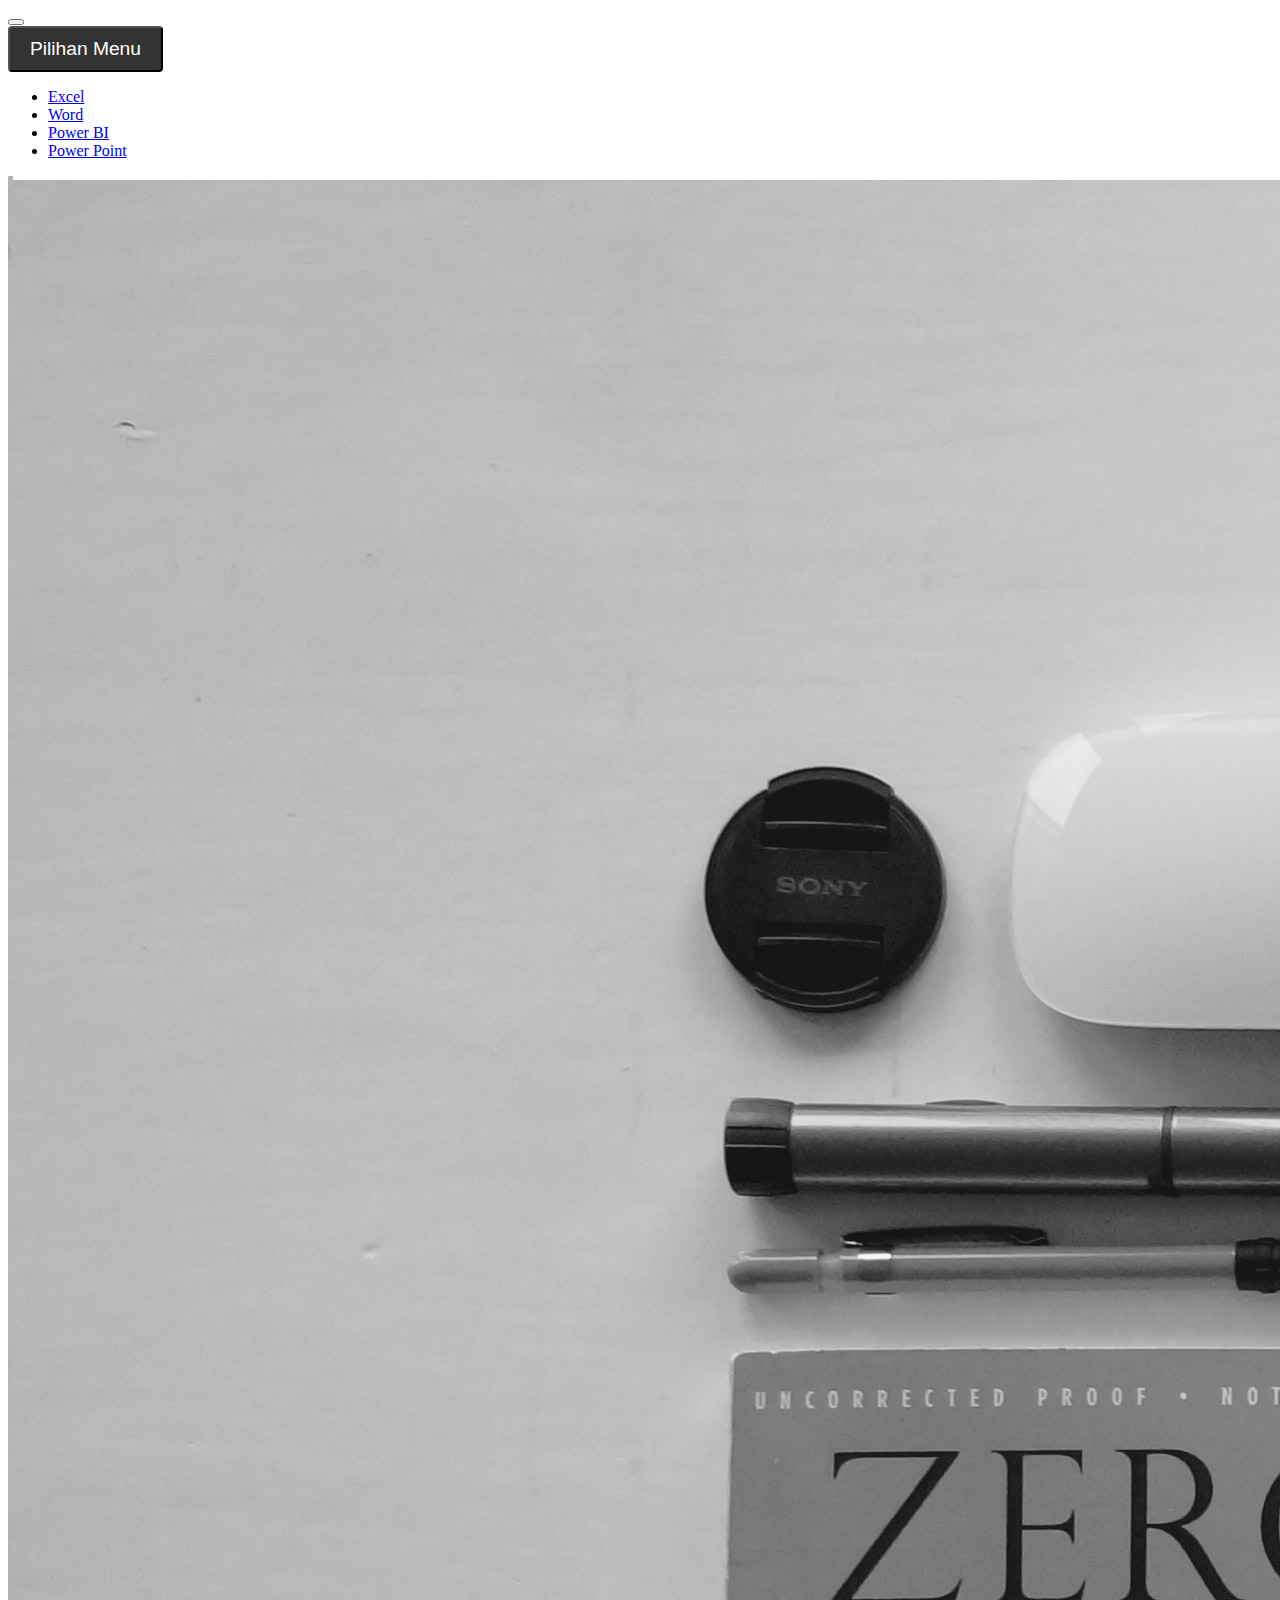
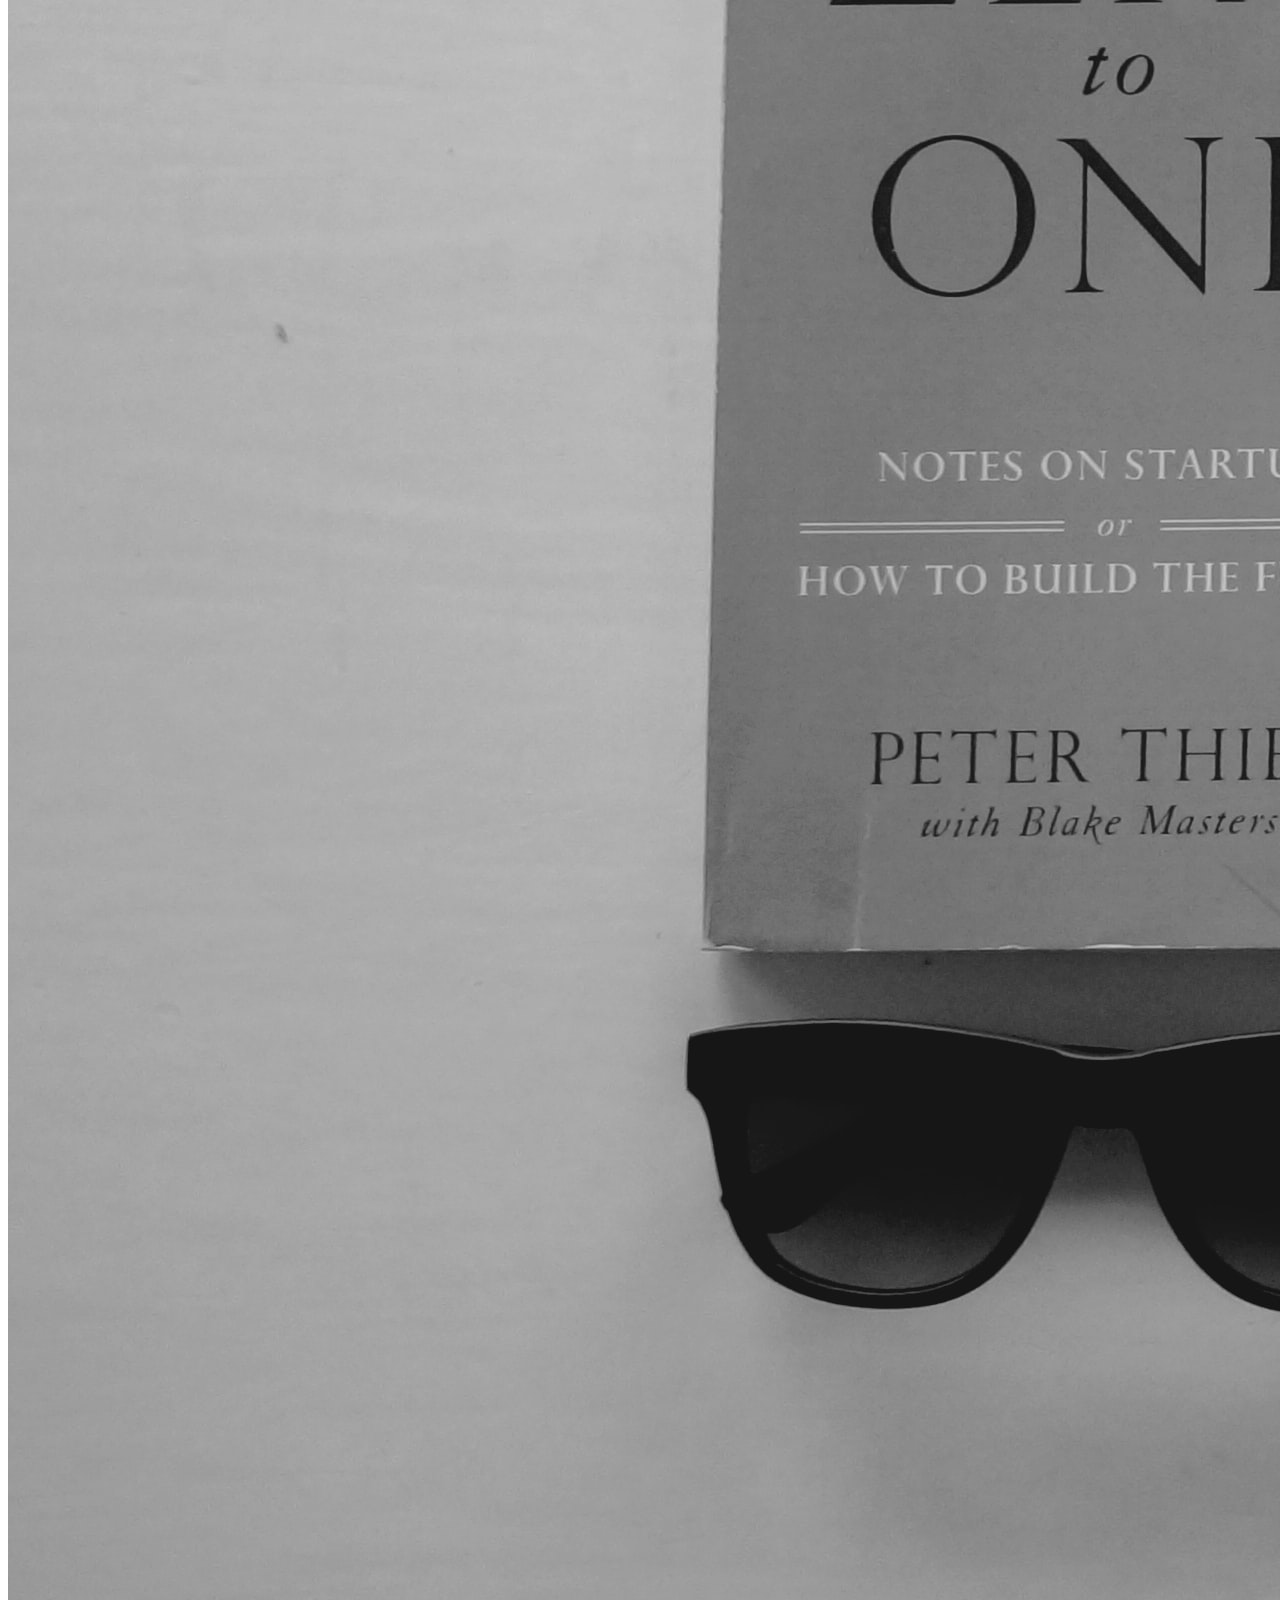
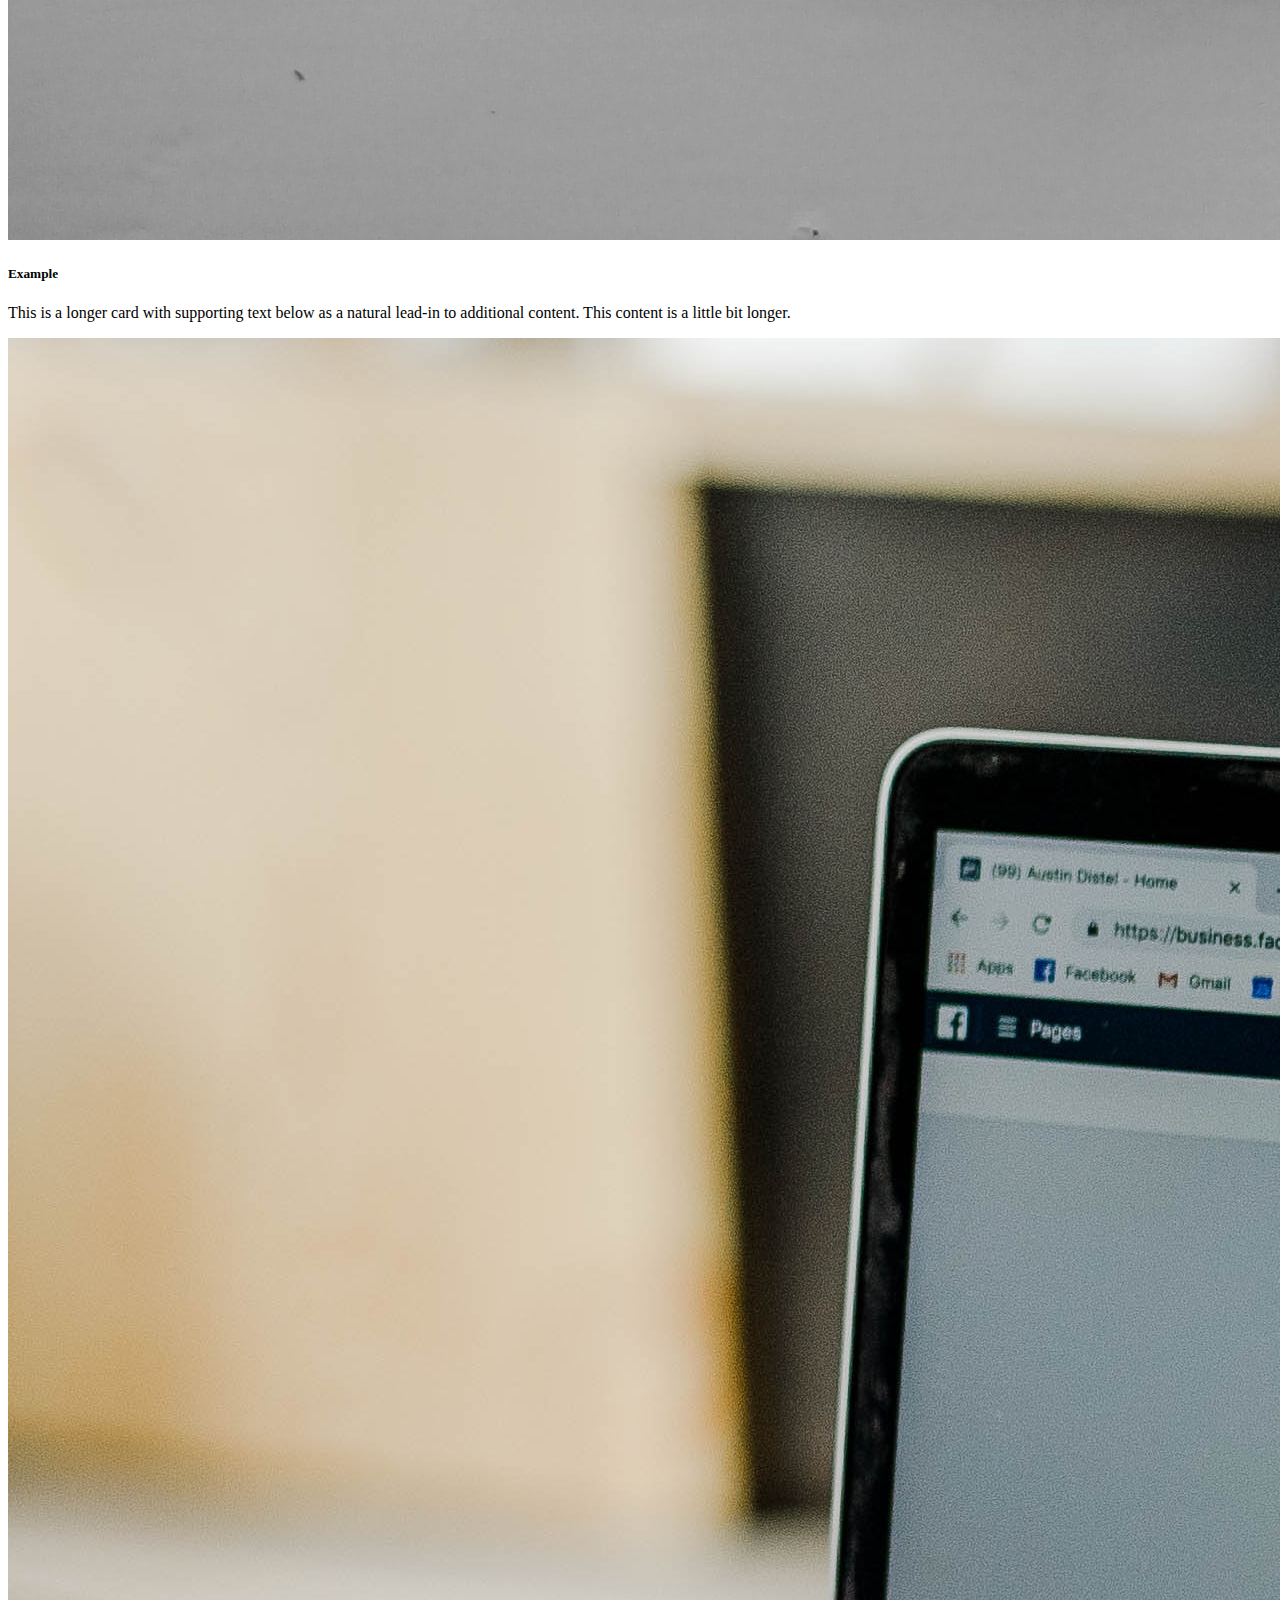
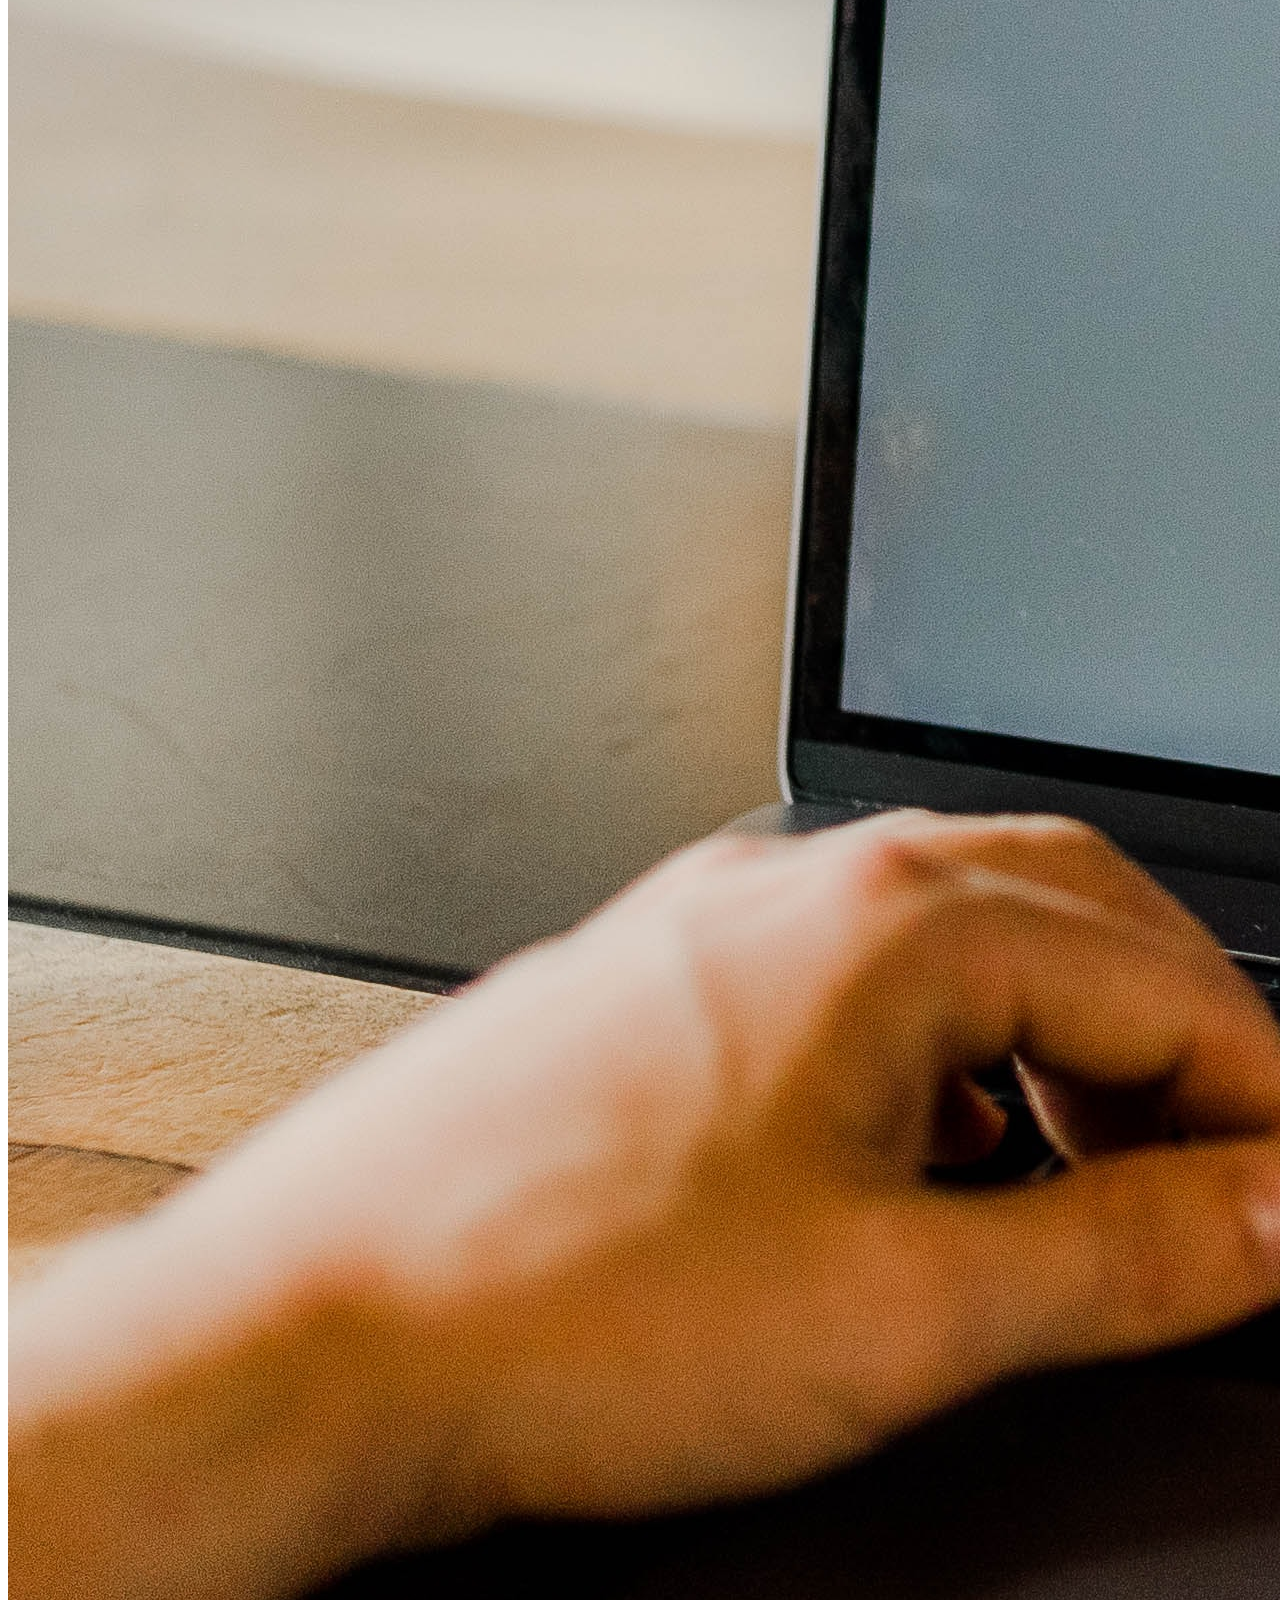
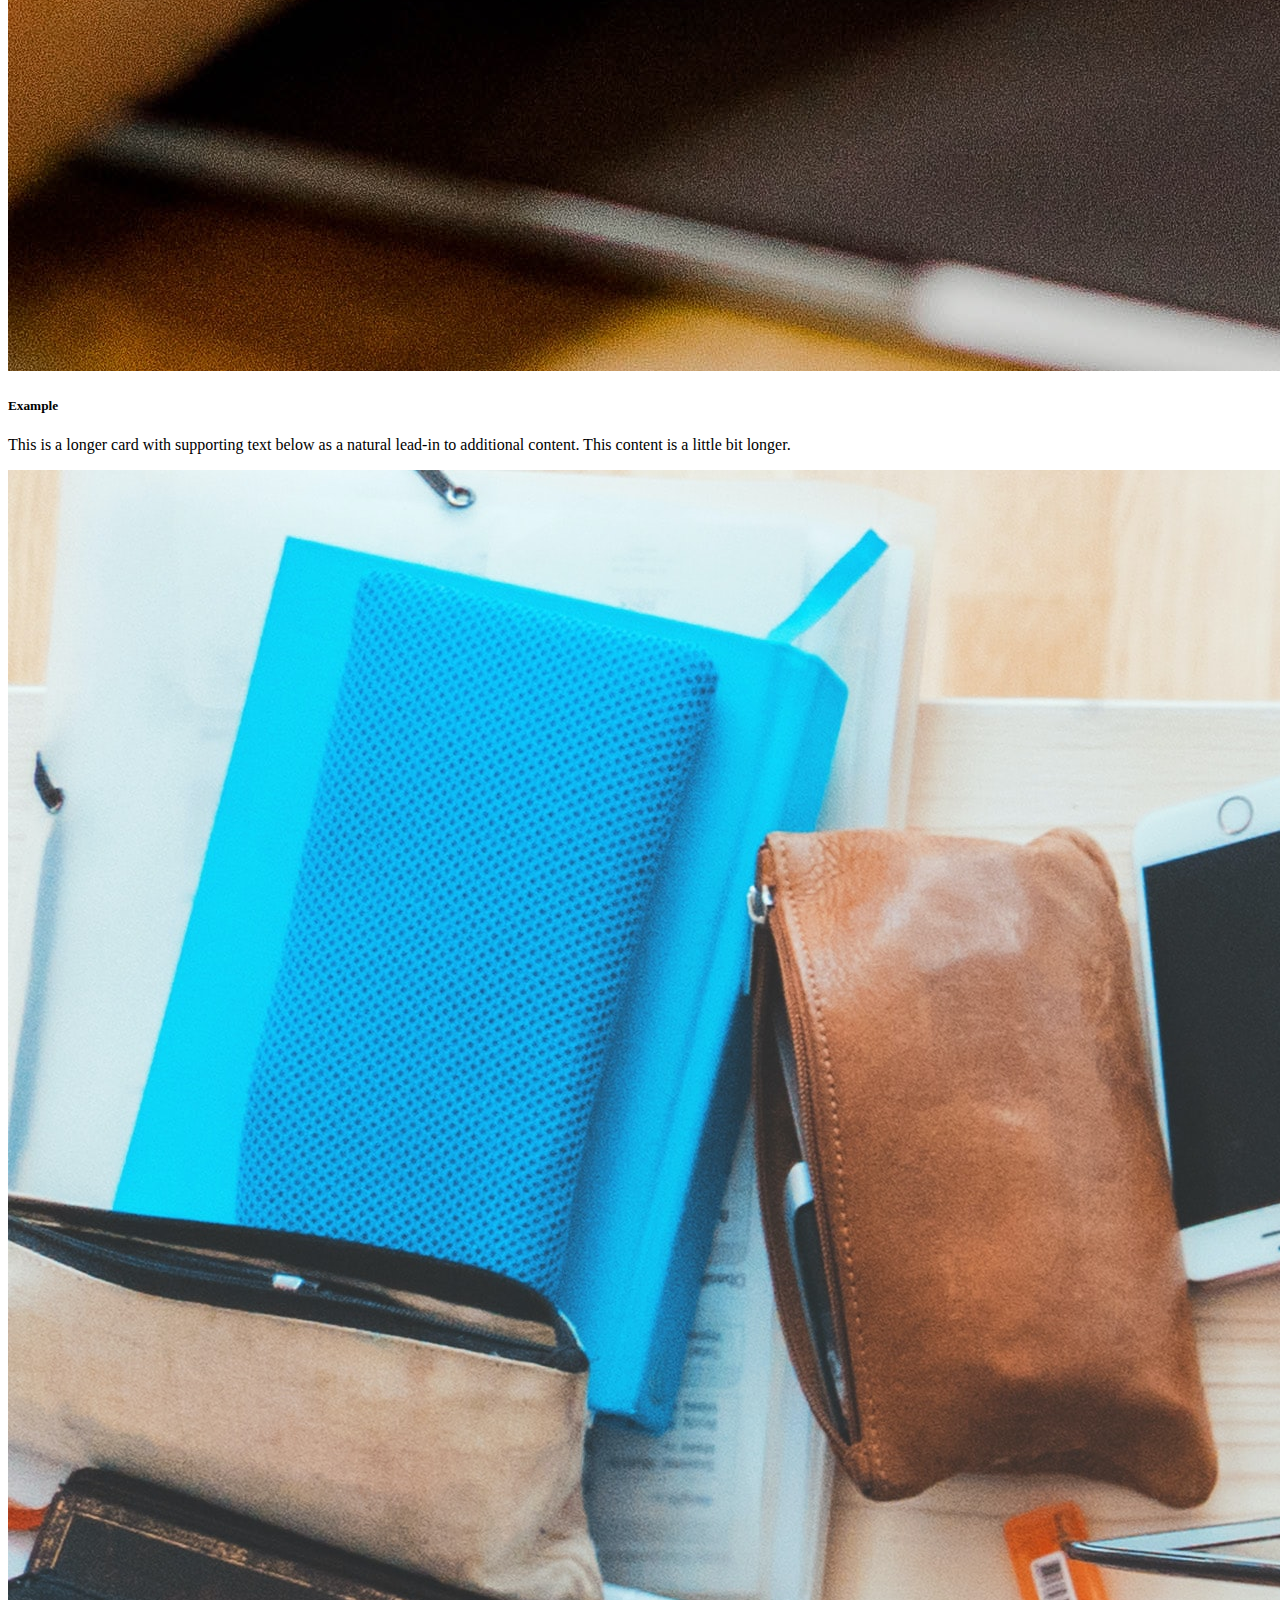
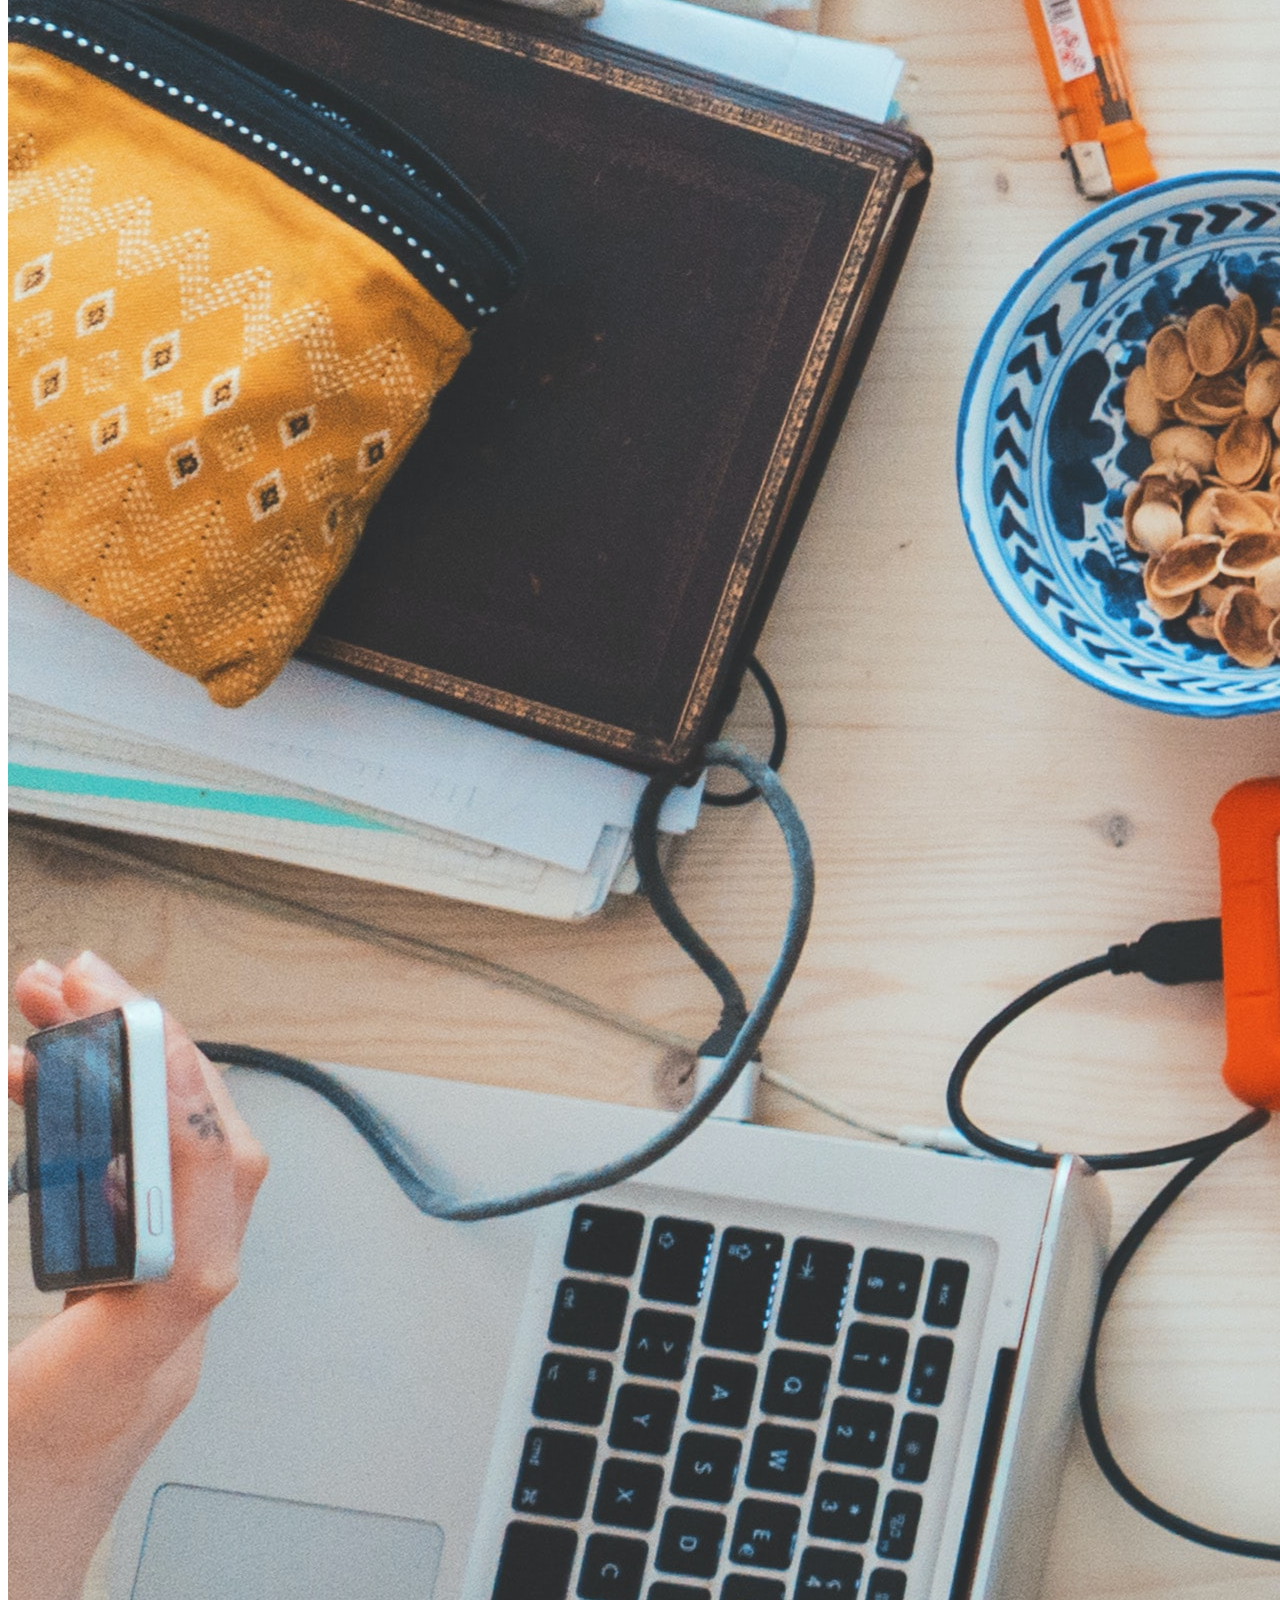
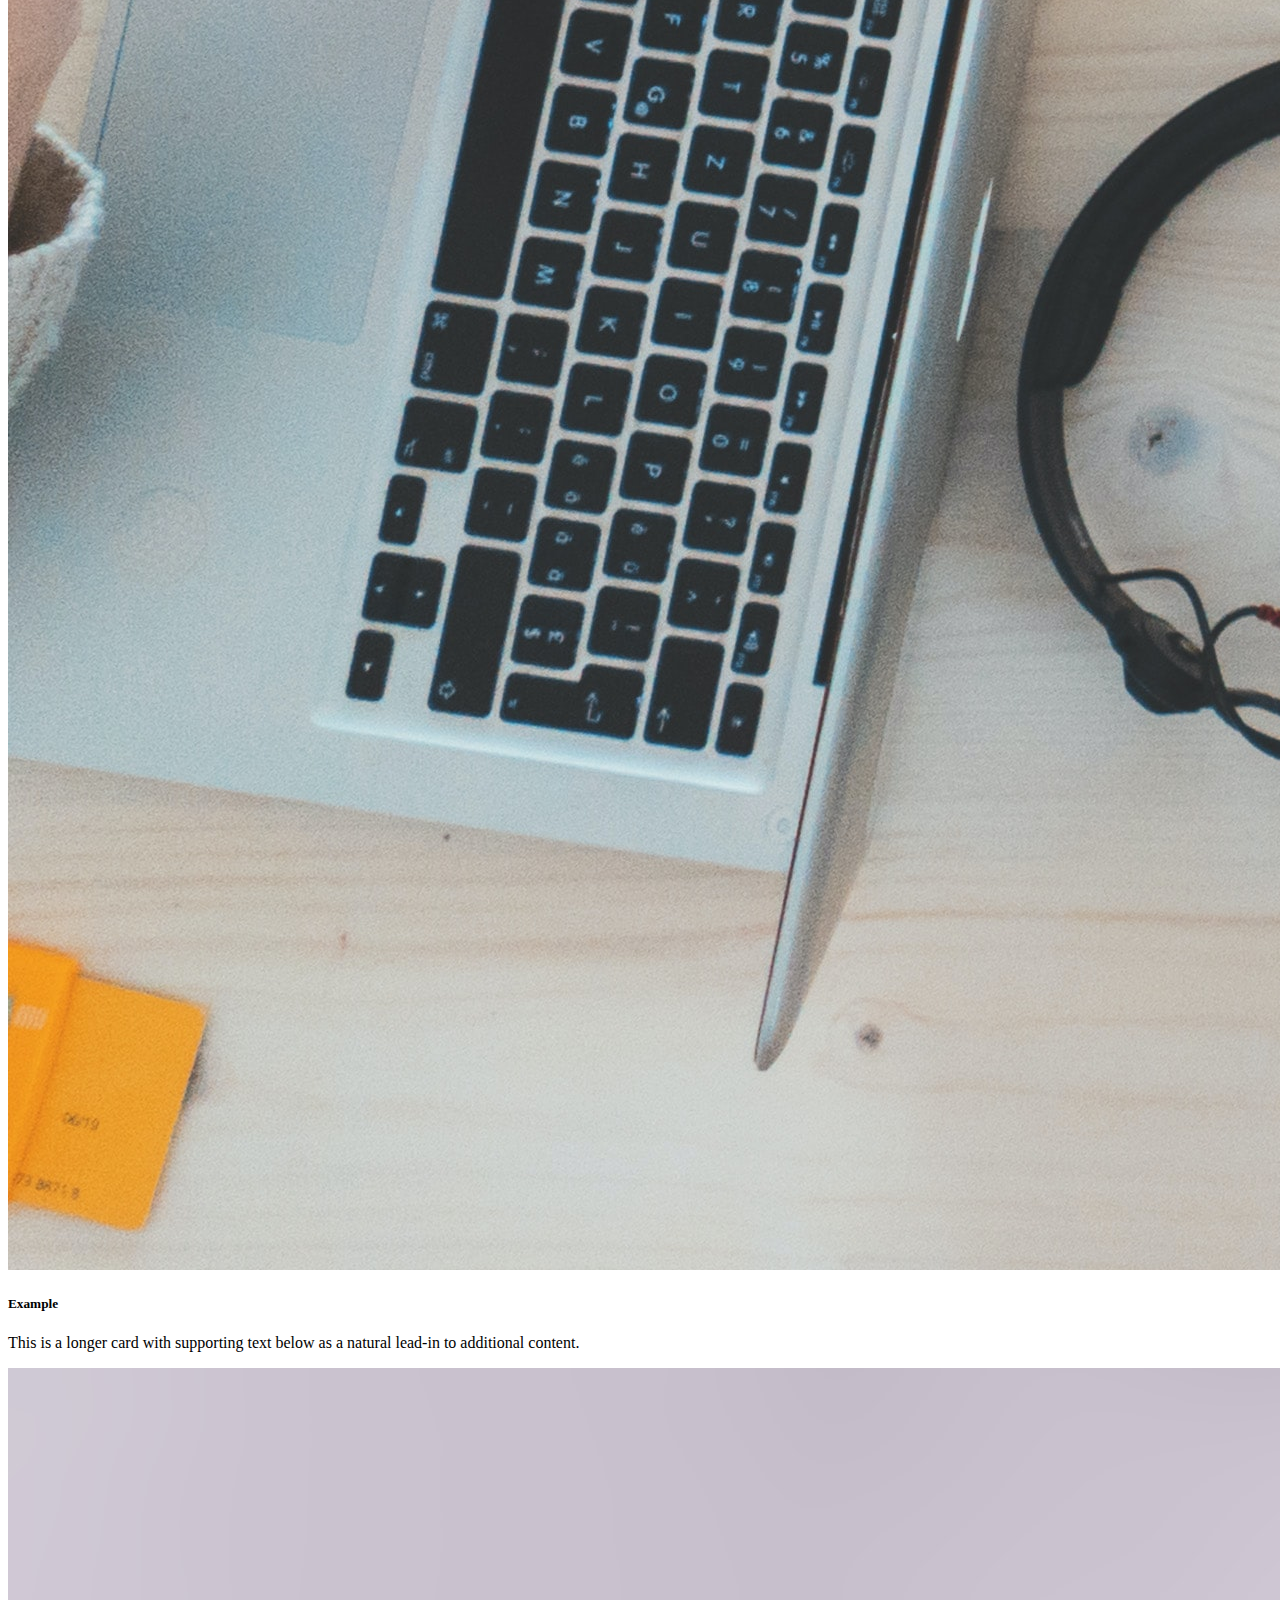
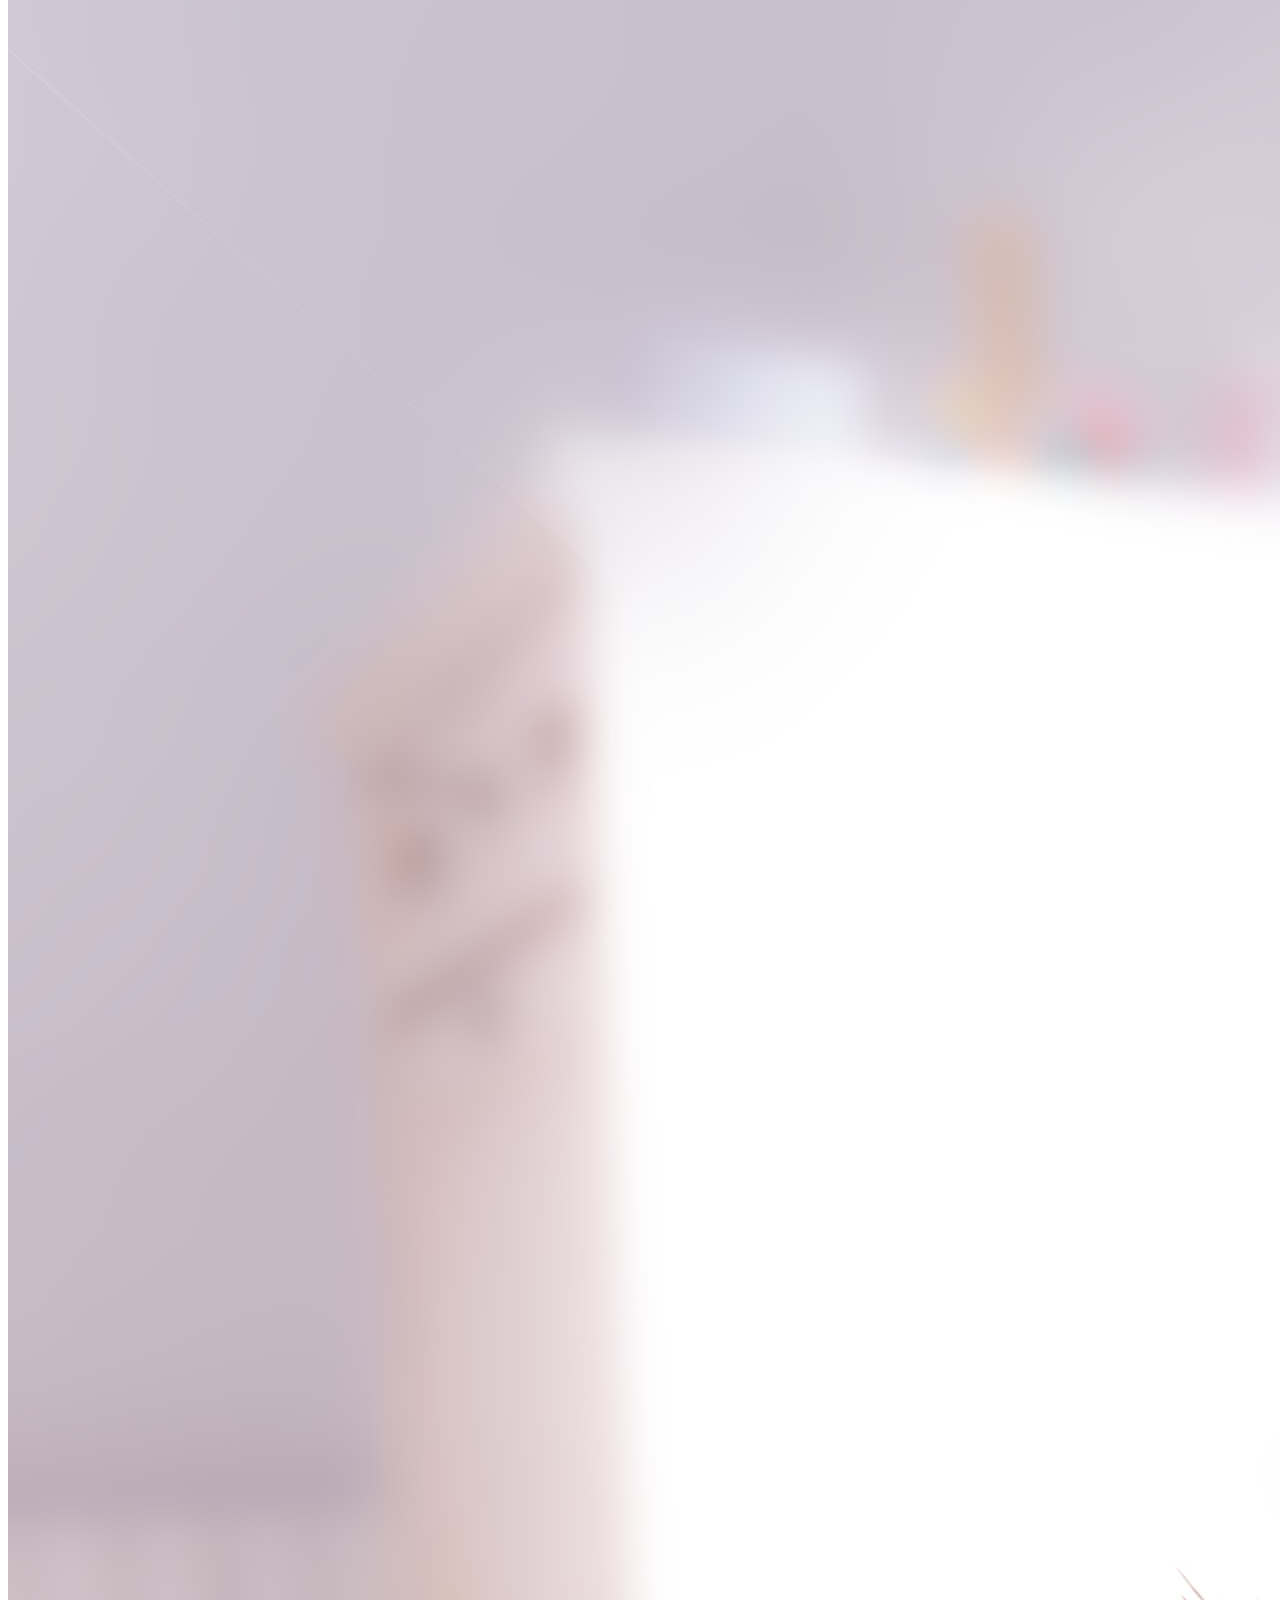
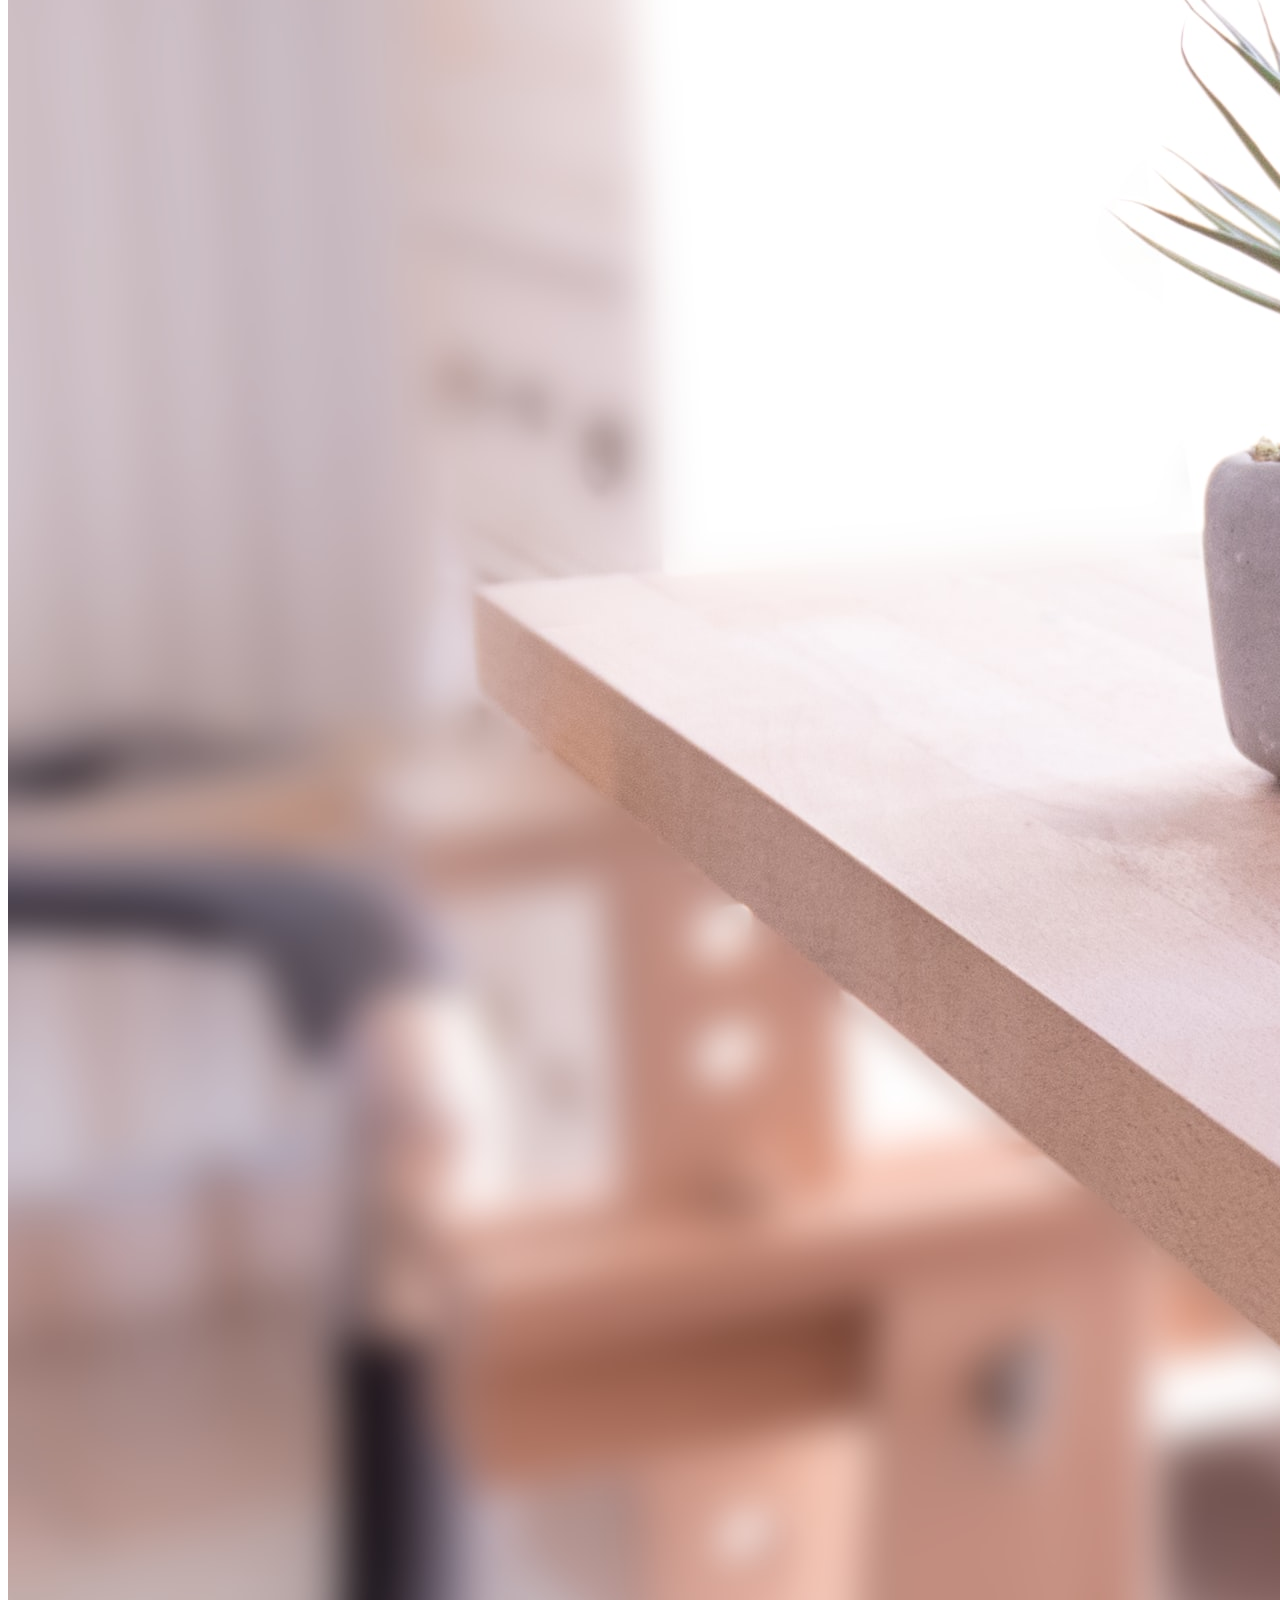
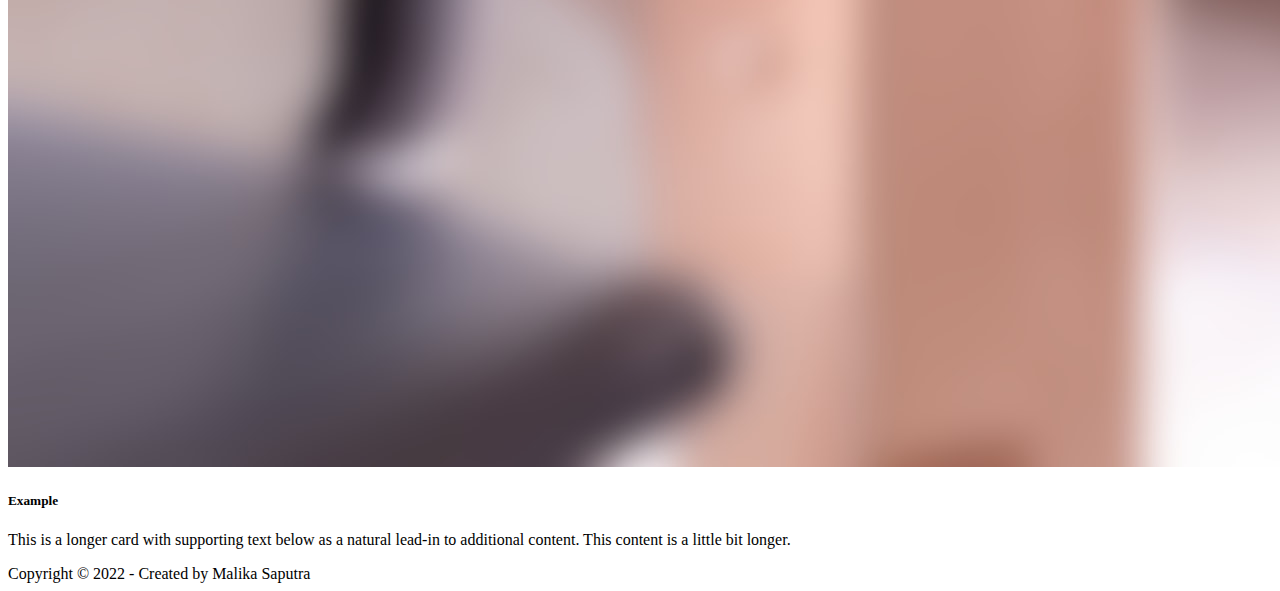
<file: microsoft.html>
<!doctype html>
<html lang="en">
  <head>
    <!-- Required meta tags -->
    <meta charset="utf-8">
    <meta http-equiv="X-UA-Compatible" content="IE=edge" />
    <meta name="viewport" content="width=device-width, initial-scale=1, shrink-to-fit=no">
    <title>Microsoft</title>

    <!-- Bootstrap CSS -->
    <link href="https://cdn.jsdelivr.net/npm/bootstrap@5.2.3/dist/css/bootstrap.min.css" rel="stylesheet" integrity="sha384-rbsA2VBKQhggwzxH7pPCaAqO46MgnOM80zW1RWuH61DGLwZJEdK2Kadq2F9CUG65" crossorigin="anonymous">
    
     <!-- My CSS -->
     <link rel="stylesheet" href="style.css" />

</head>
    
  
<body id="home">
    <!-- Navigation -->
      <nav class="navbar navbar-expand navbar-dark bg-dark shadow fixed-top ">
            <div class="container-fluid">
                <a href="index.html">
                    <button type="button" class="btn-close btn-close-white" aria-label="Close"></button>
                </a>
                <div class="dropdown-center">
                    <button class="btn btn-secondary dropdown-toggle" type="button" data-bs-toggle="dropdown" aria-expanded="false">
                      Pilihan Menu
                    </button>
                    <ul class="dropdown-menu">
                      <li><a class="dropdown-item" href="#">Excel</a></li>
                      <li><a class="dropdown-item" href="#">Word</a></li>
                      <li><a class="dropdown-item" href="#">Power BI</a></li>
                      <li><a class="dropdown-item" href="#">Power Point</a></li>
                    </ul>
                </div>
            </div>
          </div>
      </nav>

<!-- Content -->
<div class="row row-cols-1 row-cols-md-2 g-4 p-4 m-4">
    <div class="col">
      <div class="card">
        <img src="img/oscar-nilsson-W-oqNwbmin0-unsplash.jpg" class="card-img-top" alt="...">
        <div class="card-body">
          <h5 class="card-title">Example</h5>
          <p class="card-text">This is a longer card with supporting text below as a natural lead-in to additional content. This content is a little bit longer.</p>
        </div>
      </div>
    </div>
    <div class="col">
      <div class="card">
        <img src="img/austin-distel-tLZhFRLj6nY-unsplash.jpg" class="card-img-top" alt="...">
        <div class="card-body">
          <h5 class="card-title">Example</h5>
          <p class="card-text">This is a longer card with supporting text below as a natural lead-in to additional content. This content is a little bit longer.</p>
        </div>
      </div>
    </div>
    <div class="col">
      <div class="card">
        <img src="img/marvin-meyer-SYTO3xs06fU-unsplash.jpg" class="card-img-top" alt="...">
        <div class="card-body">
          <h5 class="card-title">Example</h5>
          <p class="card-text">This is a longer card with supporting text below as a natural lead-in to additional content.</p>
        </div>
      </div>
    </div>
    <div class="col">
      <div class="card">
        <img src="img/domenico-loia-hGV2TfOh0ns-unsplash.jpg" class="card-img-top" alt="...">
        <div class="card-body">
          <h5 class="card-title">Example</h5>
          <p class="card-text">This is a longer card with supporting text below as a natural lead-in to additional content. This content is a little bit longer.</p>
        </div>
      </div>
    </div>
  </div>

<!-- Footer -->
<footer class="bg-light py-5">
  <div class="container">
      <div class="small text-center text-muted">Copyright &copy; 2022 - Created by Malika Saputra</div>
  </div>
</footer>

<!-- Optional JavaScript -->
<!-- jQuery first, then Popper.js, then Bootstrap JS -->
<script src="https://cdn.jsdelivr.net/npm/bootstrap@5.2.3/dist/js/bootstrap.bundle.min.js" integrity="sha384-kenU1KFdBIe4zVF0s0G1M5b4hcpxyD9F7jL+jjXkk+Q2h455rYXK/7HAuoJl+0I4" crossorigin="anonymous"></script>
</file>
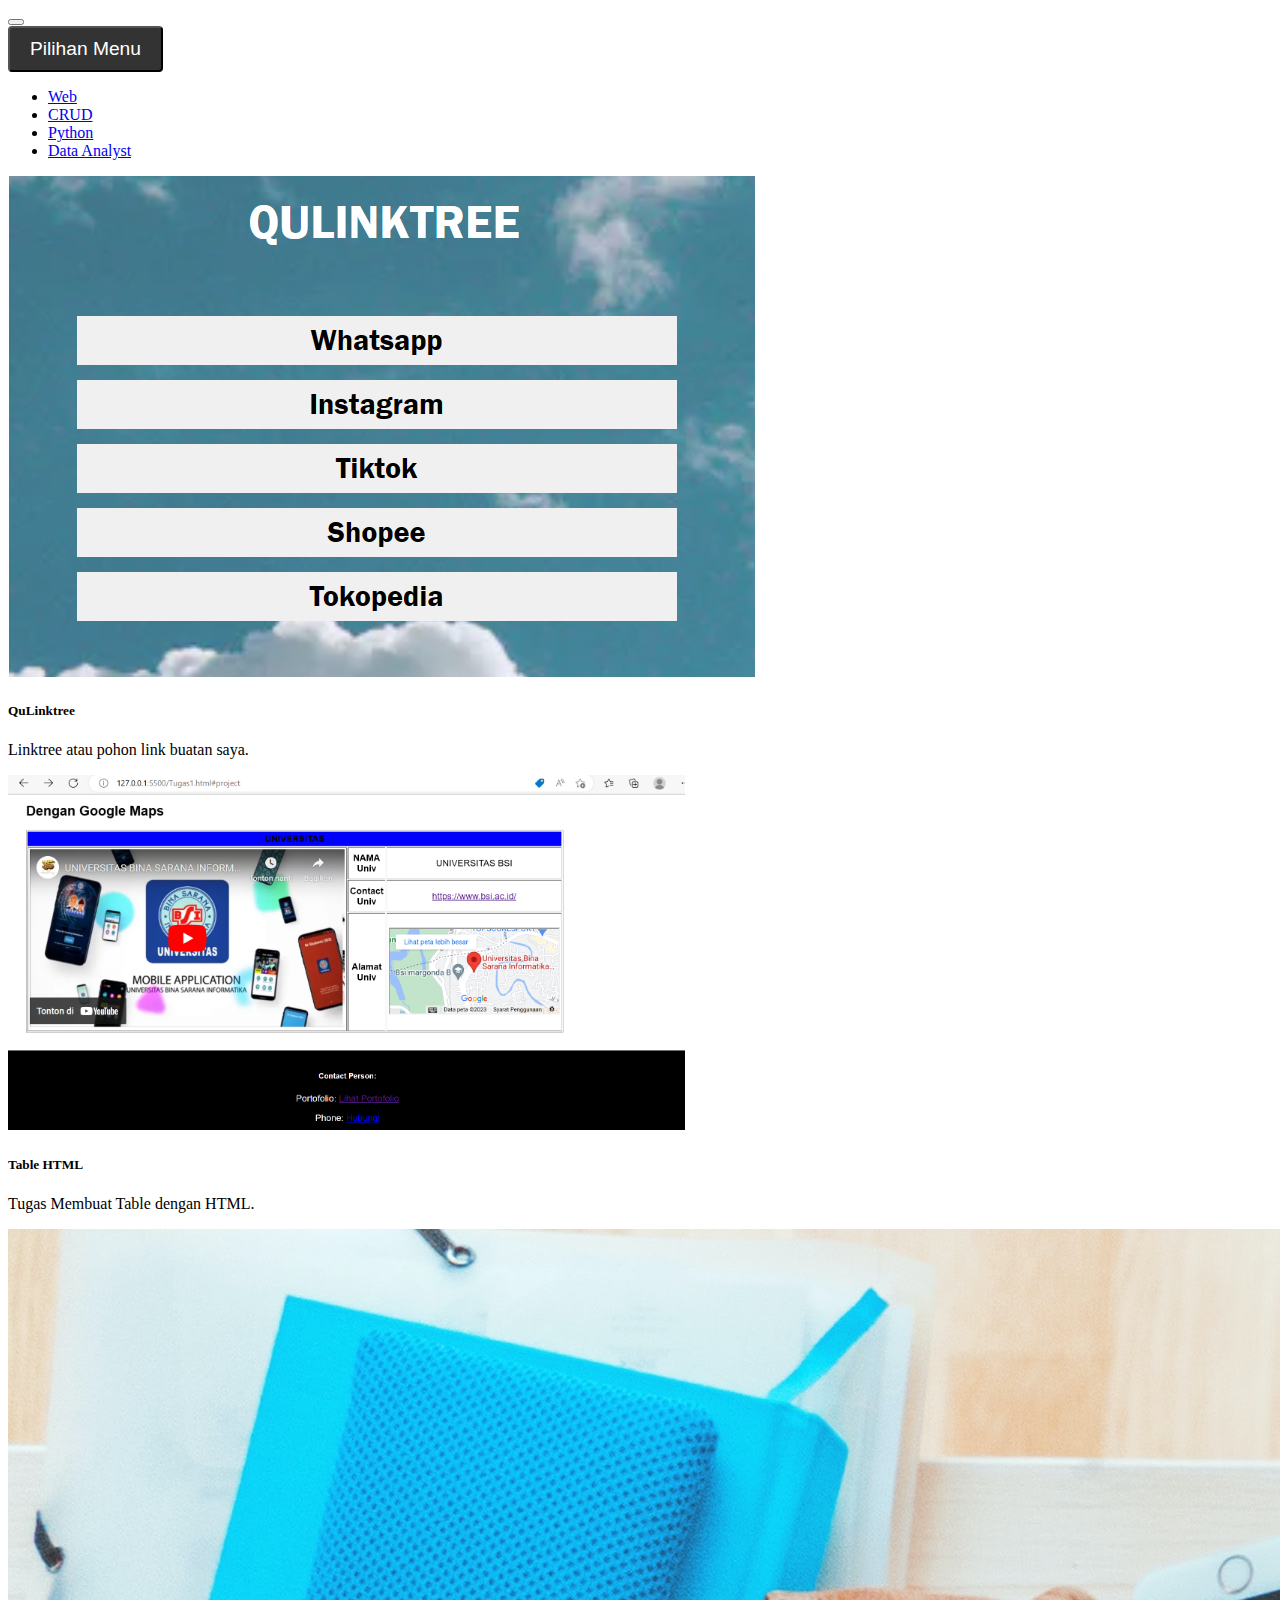
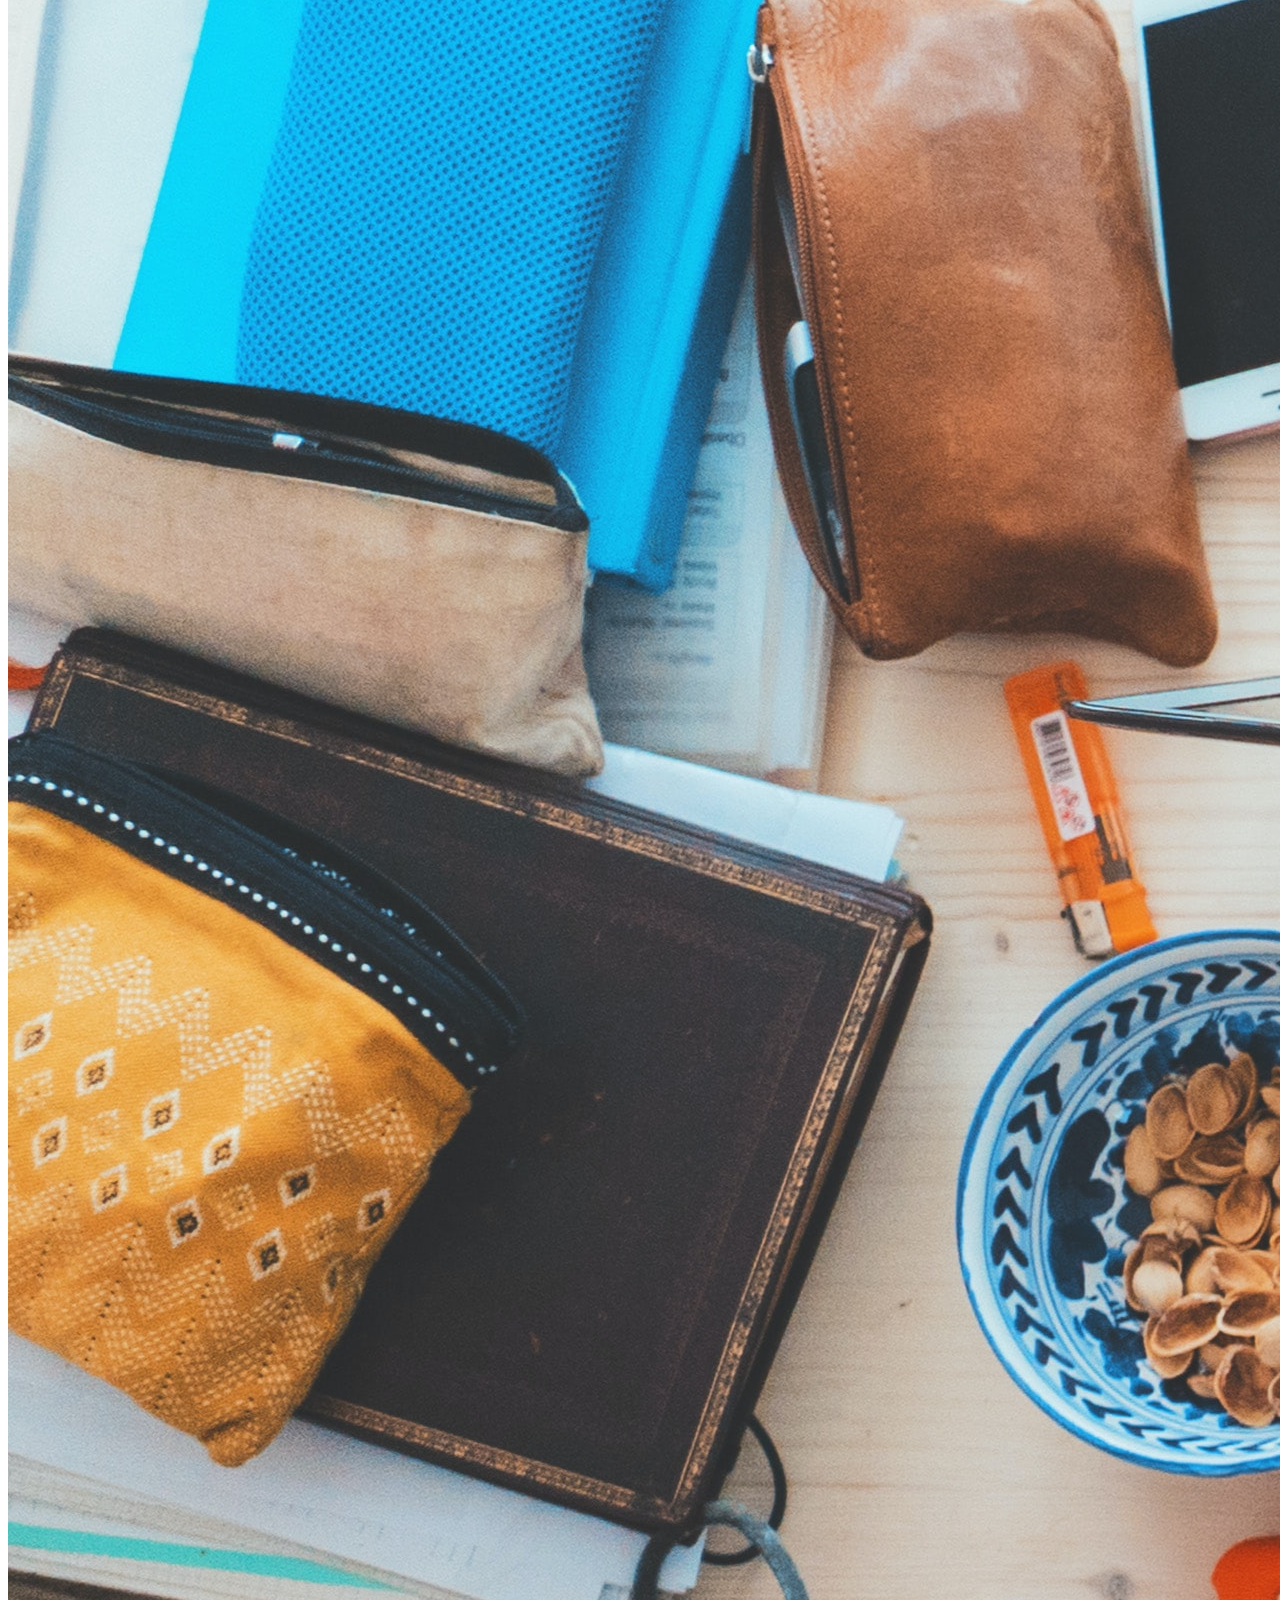
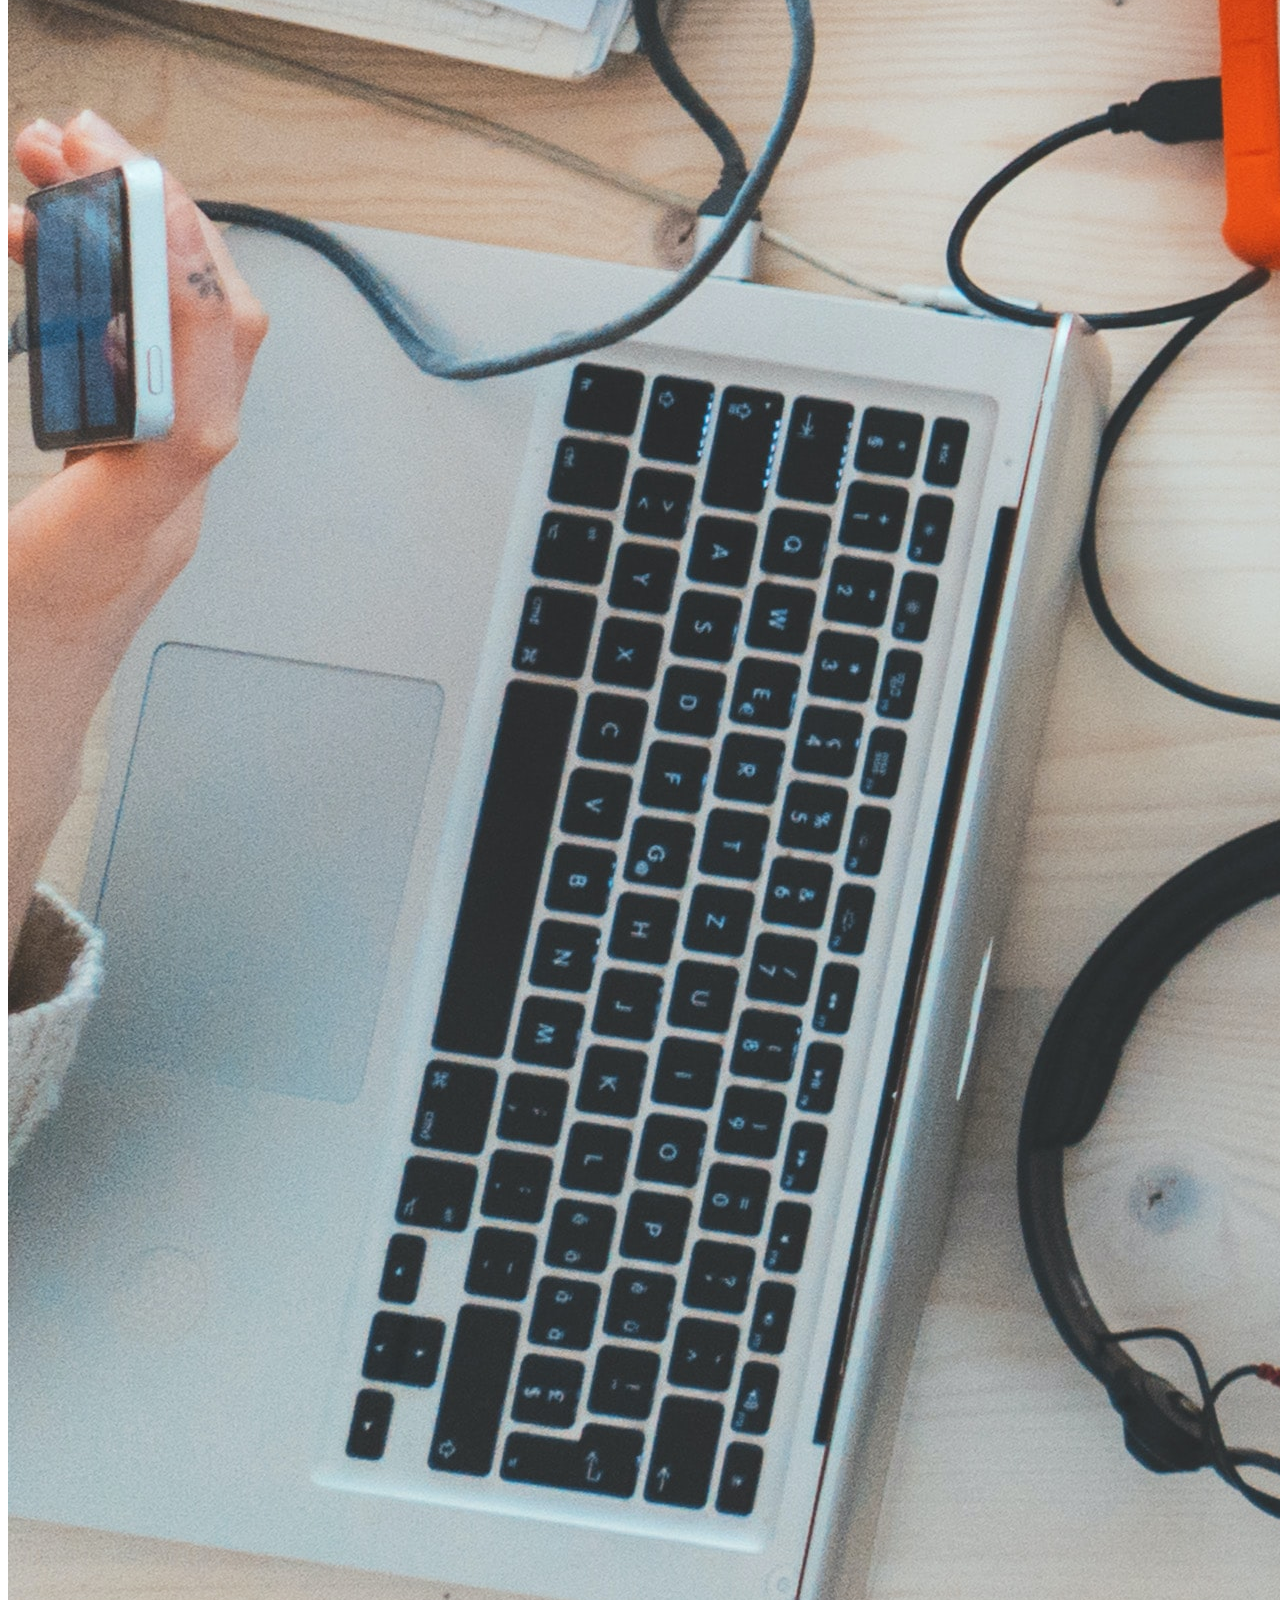
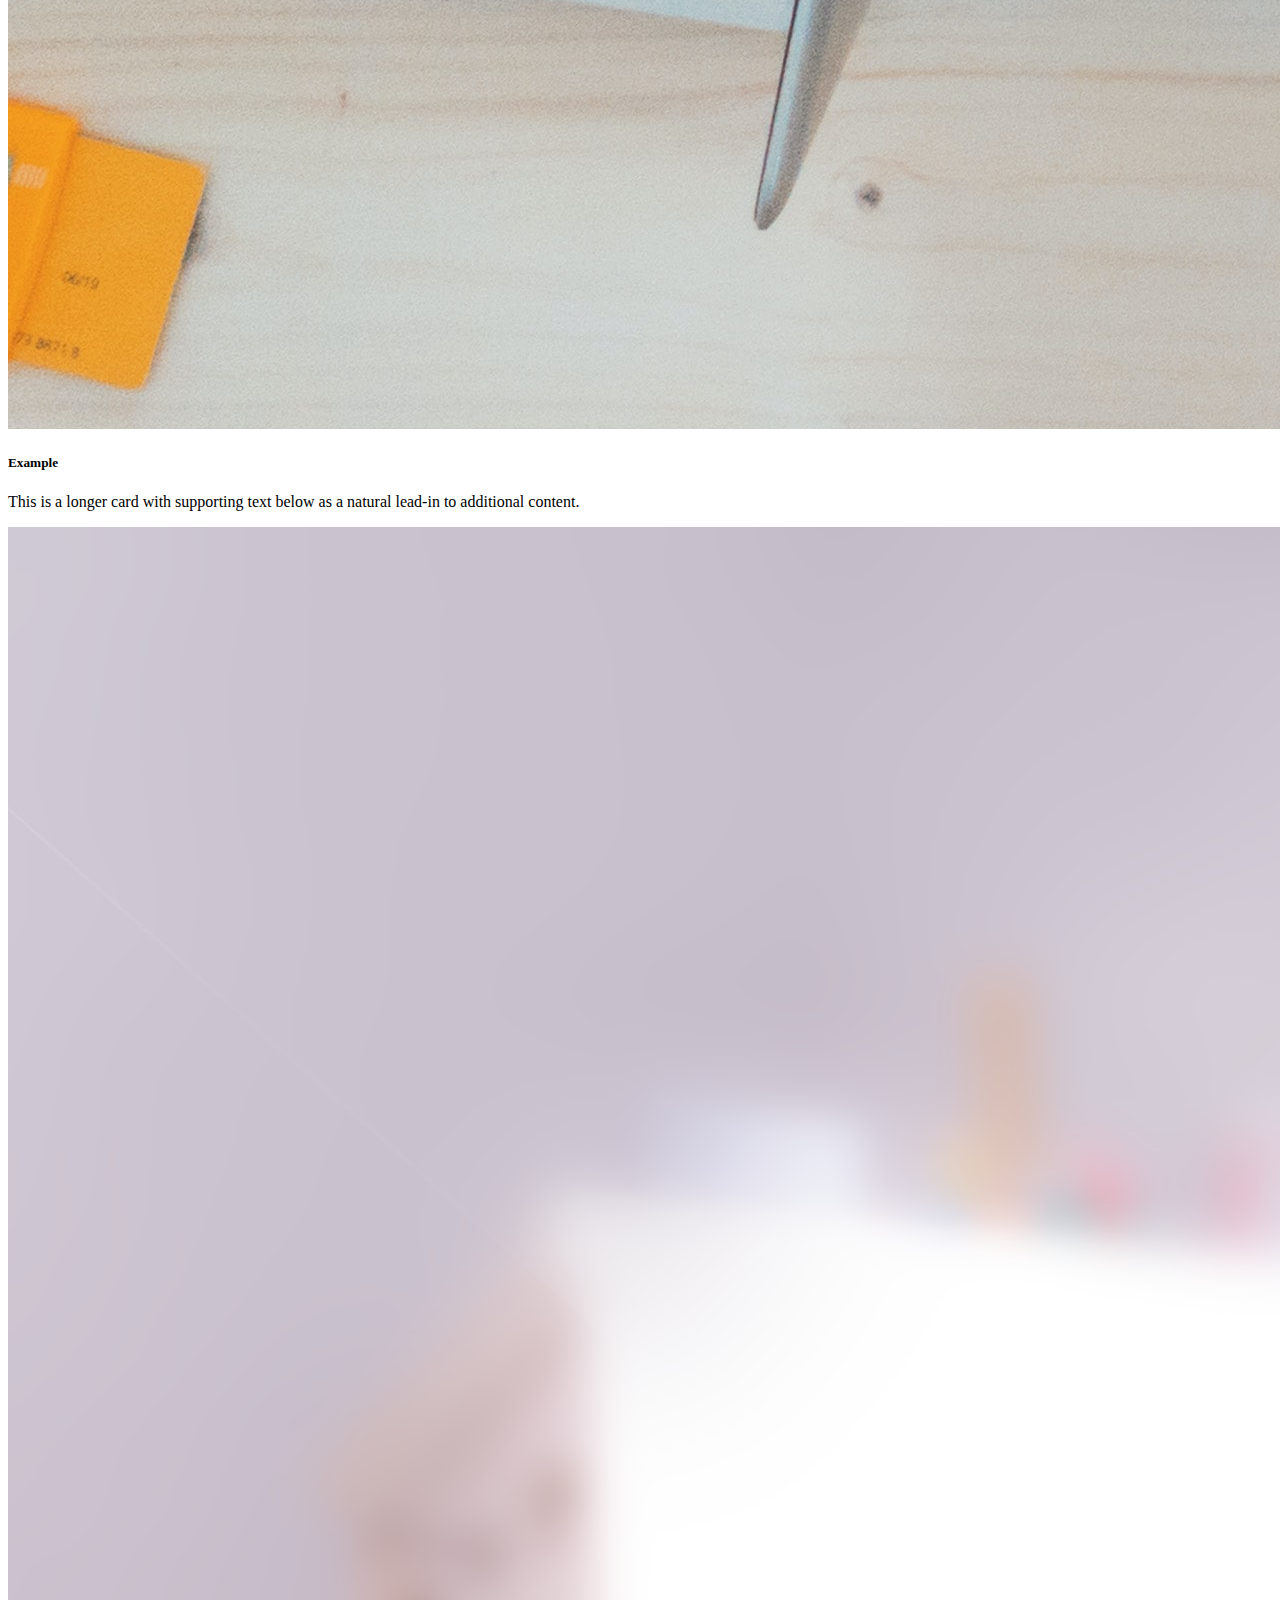
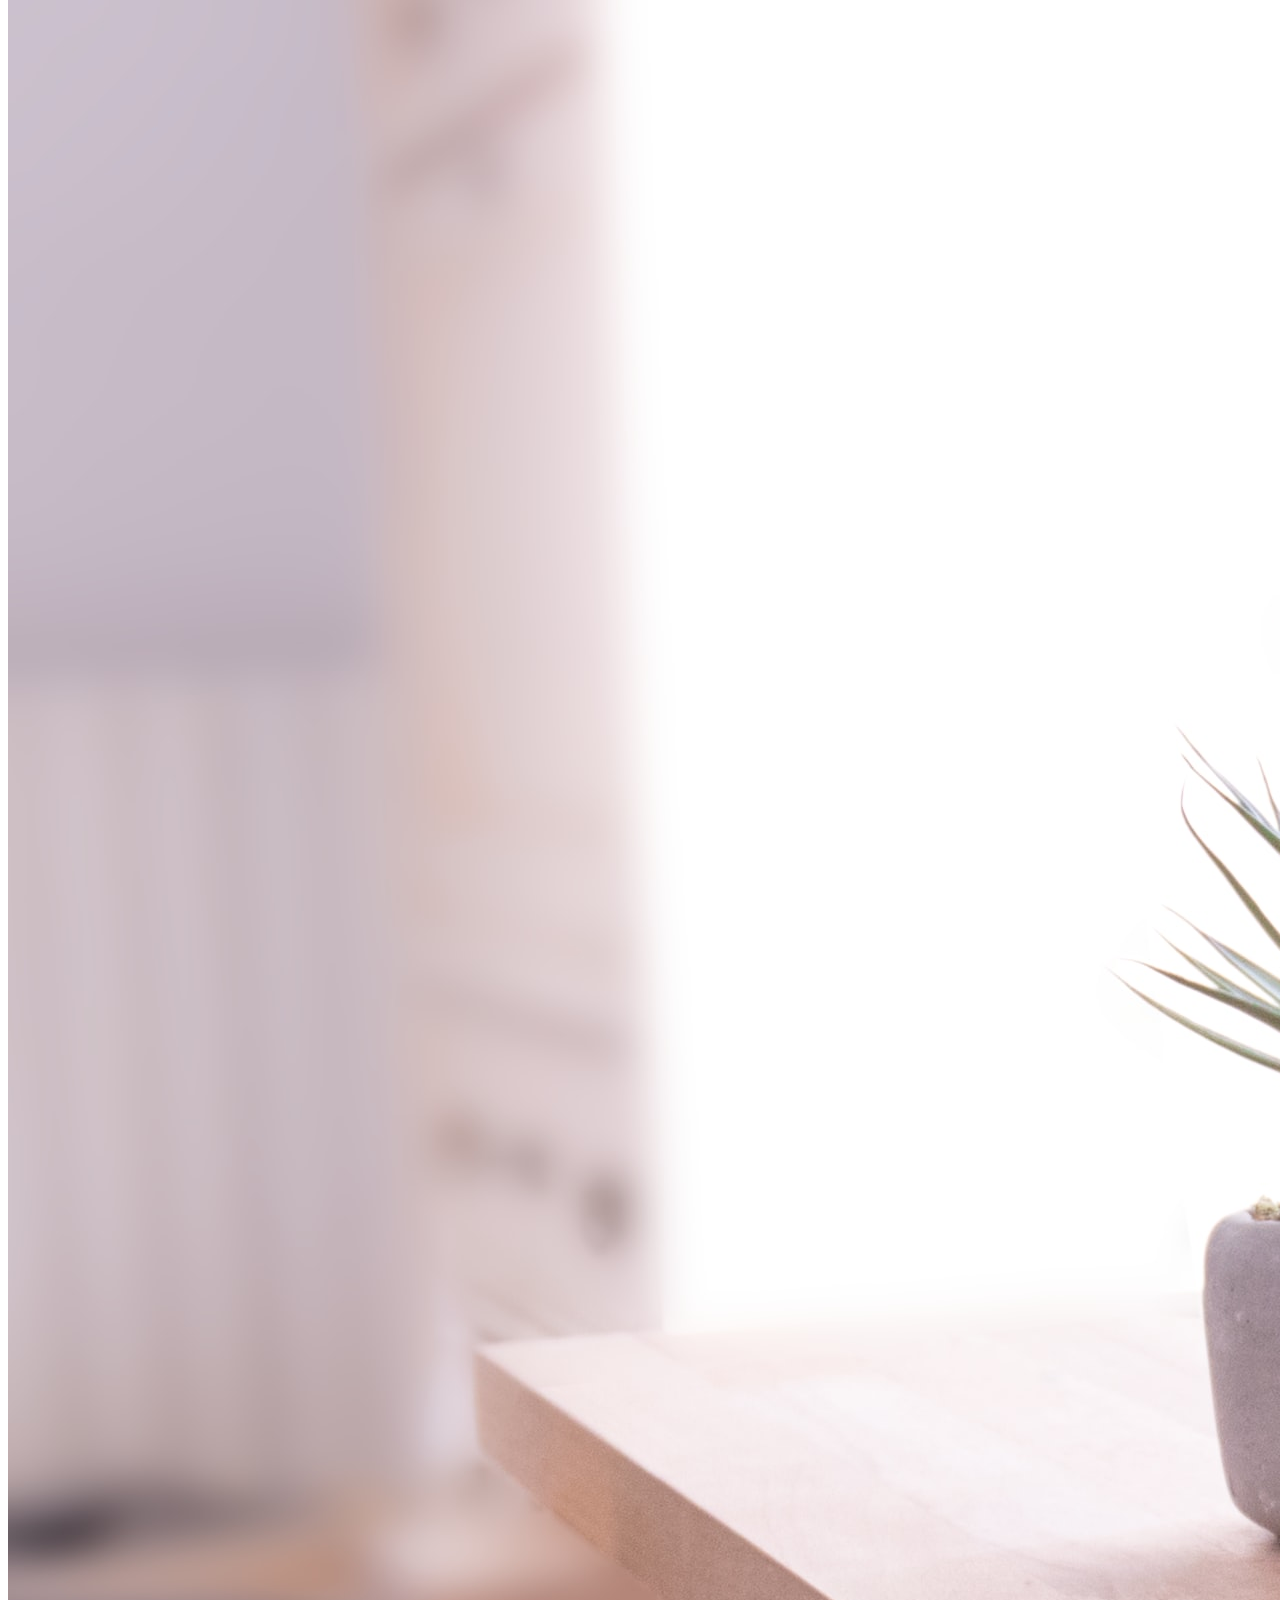
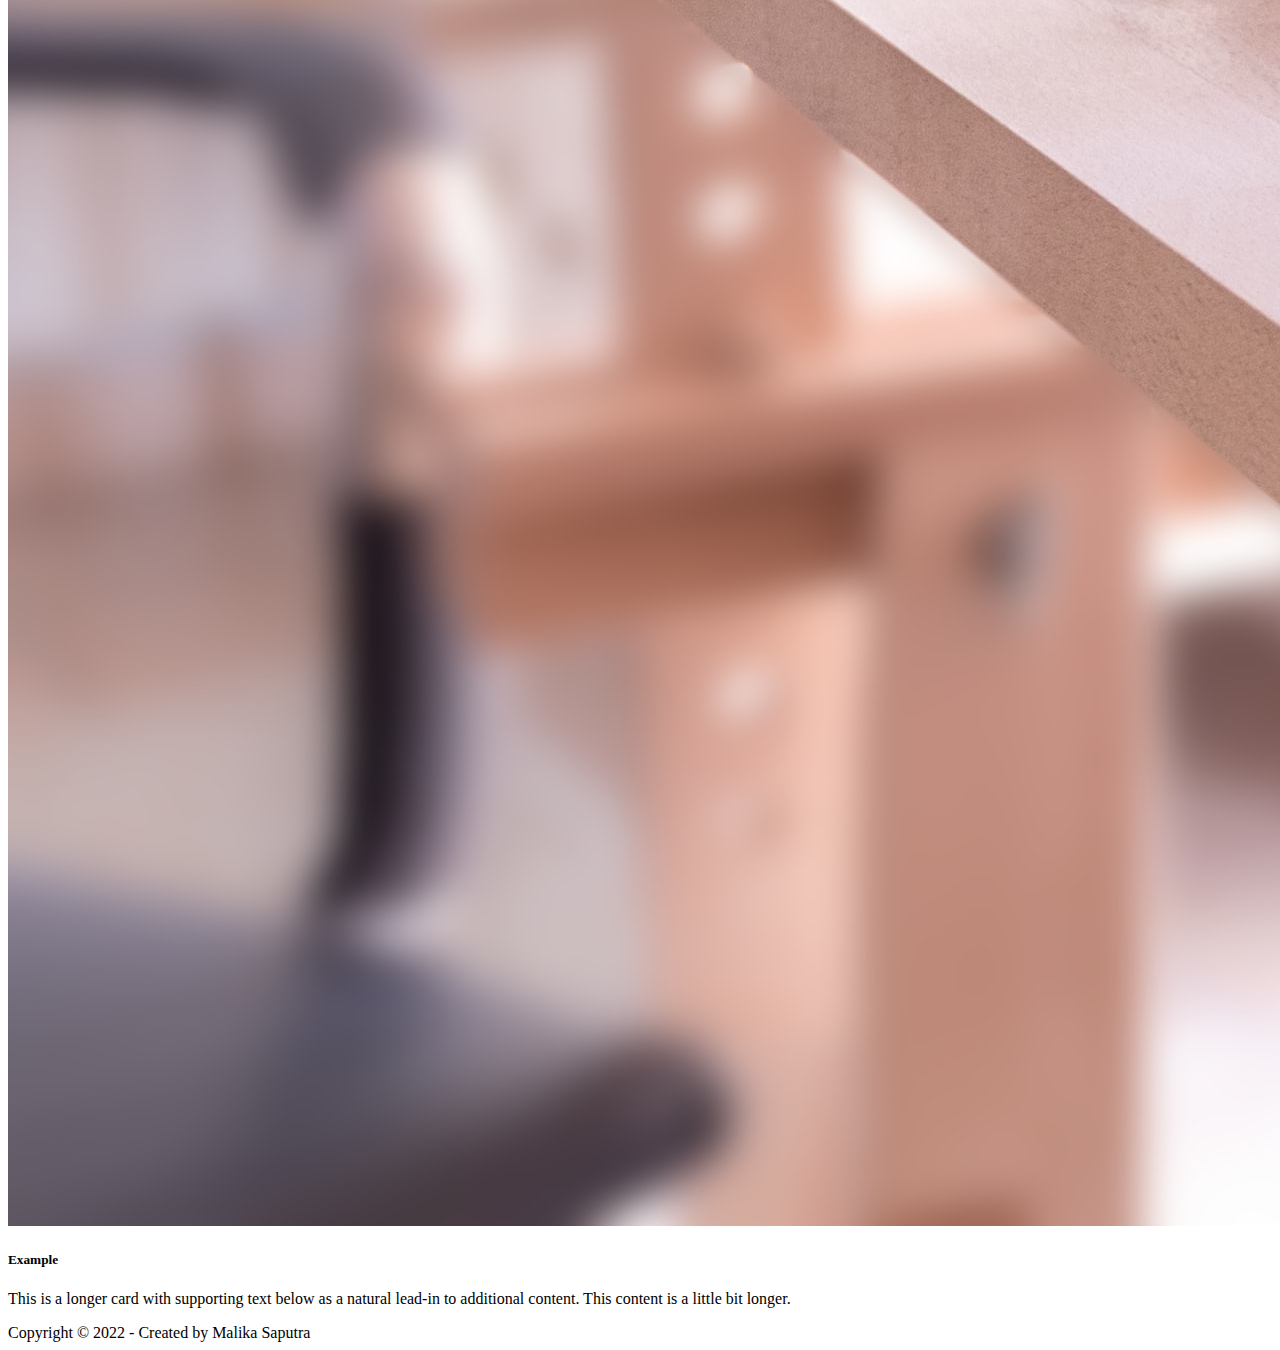
<file: programming.html>
<!doctype html>
<html lang="en">
  <head>
    <!-- Required meta tags -->
    <meta charset="utf-8">
    <meta http-equiv="X-UA-Compatible" content="IE=edge" />
    <meta name="viewport" content="width=device-width, initial-scale=1, shrink-to-fit=no">
    <title>Programming</title>

    <!-- Bootstrap CSS -->
    <link href="https://cdn.jsdelivr.net/npm/bootstrap@5.2.3/dist/css/bootstrap.min.css" rel="stylesheet" integrity="sha384-rbsA2VBKQhggwzxH7pPCaAqO46MgnOM80zW1RWuH61DGLwZJEdK2Kadq2F9CUG65" crossorigin="anonymous">
    
     <!-- My CSS -->
     <link rel="stylesheet" href="style.css" />

</head>
    
  
<body id="home">
    <!-- Navigation -->
      <nav class="navbar navbar-expand navbar-dark bg-dark shadow fixed-top ">
            <div class="container-fluid">
                <a href="index.html">
                    <button type="button" class="btn-close btn-close-white" aria-label="Close"></button>
                </a>
                <div class="dropdown-center">
                    <button class="btn btn-secondary dropdown-toggle" type="button" data-bs-toggle="dropdown" aria-expanded="false">
                      Pilihan Menu
                    </button>
                    <ul class="dropdown-menu">
                      <li><a class="dropdown-item" href="#">Web</a></li>
                      <li><a class="dropdown-item" href="#">CRUD</a></li>
                      <li><a class="dropdown-item" href="#">Python</a></li>
                      <li><a class="dropdown-item" href="#">Data Analyst</a></li>
                    </ul>
                </div>
            </div>
          </div>
      </nav>

<!-- Content -->
<div class="row row-cols-1 row-cols-md-2 g-4 p-4 m-4">
    <div class="col">
      <div class="card">
        <a href="https://qulinktree.malika-saputras.repl.co/">
          <img src="img/QULINKTREE1.png" class="card-img-top" alt="...">
        </a>
        <div class="card-body">
          <h5 class="card-title"> QuLinktree</h5>
          <p class="card-text">Linktree atau pohon link buatan saya.</p>
        </div>
      </div>
    </div>
    <div class="col">
      <div class="card">
        <a href="https://tugas-table.malika-saputras.repl.co">
          <img src="img/tampilan3.png" class="card-img-top" alt="..." height="355px">
        </a>
        <div class="card-body">
          <h5 class="card-title">Table HTML</h5>
          <p class="card-text">Tugas Membuat Table dengan HTML.</p>
        </div>
      </div>
    </div>
    <div class="col">
      <div class="card">
        <img src="img/marvin-meyer-SYTO3xs06fU-unsplash.jpg" class="card-img-top" alt="...">
        <div class="card-body">
          <h5 class="card-title">Example</h5>
          <p class="card-text">This is a longer card with supporting text below as a natural lead-in to additional content.</p>
        </div>
      </div>
    </div>
    <div class="col">
      <div class="card">
        <img src="img/domenico-loia-hGV2TfOh0ns-unsplash.jpg" class="card-img-top" alt="...">
        <div class="card-body">
          <h5 class="card-title">Example</h5>
          <p class="card-text">This is a longer card with supporting text below as a natural lead-in to additional content. This content is a little bit longer.</p>
        </div>
      </div>
    </div>
  </div>

<!-- Footer -->
<footer class="bg-light py-5">
  <div class="container">
      <div class="small text-center text-muted">Copyright &copy; 2022 - Created by Malika Saputra</div>
  </div>
</footer>

<!-- Optional JavaScript -->
<!-- jQuery first, then Popper.js, then Bootstrap JS -->
<script src="https://cdn.jsdelivr.net/npm/bootstrap@5.2.3/dist/js/bootstrap.bundle.min.js" integrity="sha384-kenU1KFdBIe4zVF0s0G1M5b4hcpxyD9F7jL+jjXkk+Q2h455rYXK/7HAuoJl+0I4" crossorigin="anonymous"></script>
</file>
<file: style.css>
.banner {
    height: 100vh;
    background: url("img/austin-distel-tLZhFRLj6nY-unsplash.jpg");
    background-size: cover;
    background-position: center;
}

.btn {
    display: inline-block;
    padding: 10px 20px;
    background-color: #333;
    color: #fff;
    border-radius: 4px;
    font-size: 1.2rem;
    transition: background-color 0.3s ease;
  }
  
  .btn:hover {
    background-color: #555;
  }
</file>
